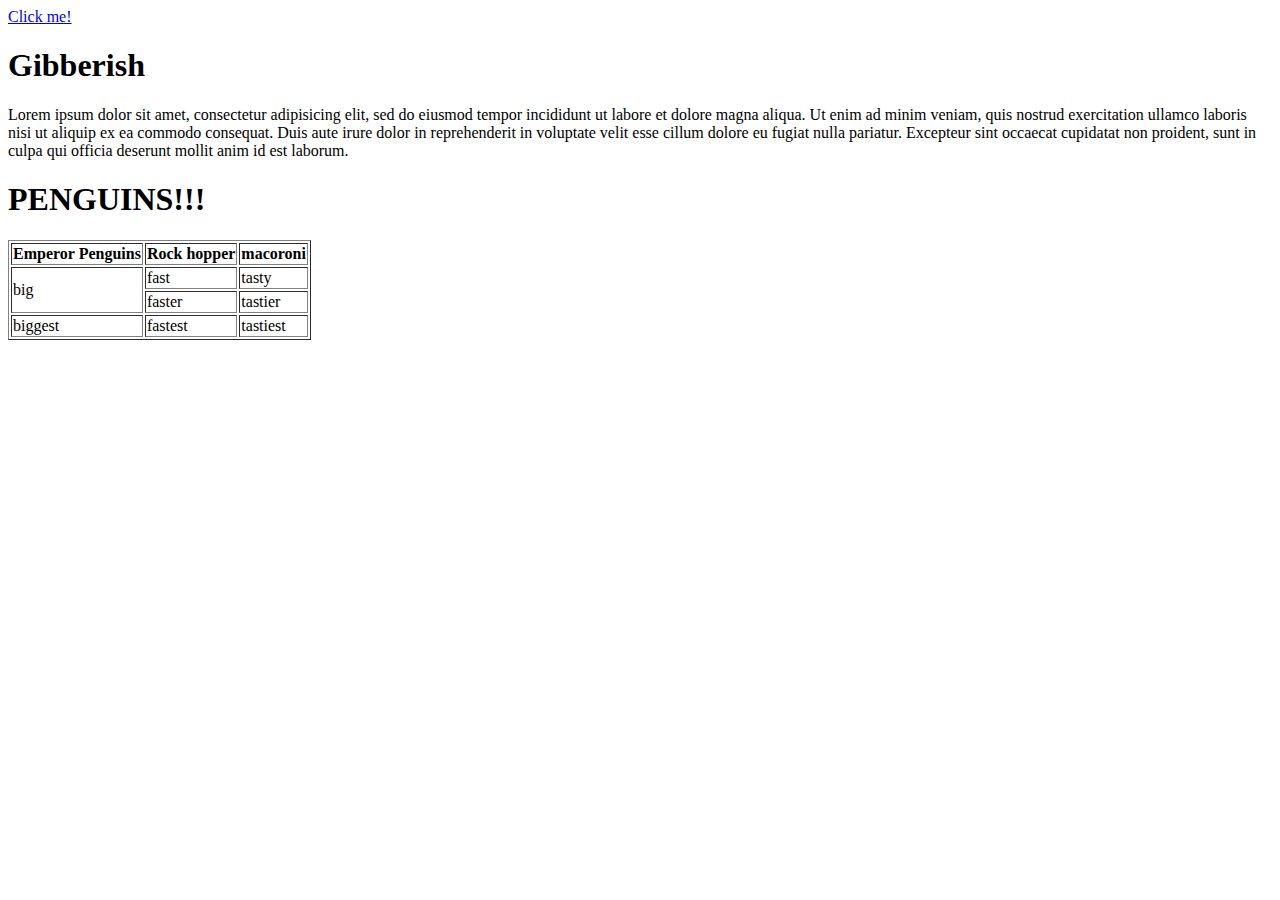
<file: html/gps/index.html>
<!DOCTYPE html>
<html>
	<head>
		<title>Penguins</title>
	</head>
	<body>
		<header>
			<nav>
				<a href = "http://www.google.com/">Click me!</a>
			</nav>
		</header>
		<main>
			<article>
				<h1>Gibberish</h1>
				<p>Lorem ipsum dolor sit amet, consectetur adipisicing elit, sed do eiusmod
				tempor incididunt ut labore et dolore magna aliqua. Ut enim ad minim veniam,
				quis nostrud exercitation ullamco laboris nisi ut aliquip ex ea commodo
				consequat. Duis aute irure dolor in reprehenderit in voluptate velit esse
				cillum dolore eu fugiat nulla pariatur. Excepteur sint occaecat cupidatat non
				proident, sunt in culpa qui officia deserunt mollit anim id est laborum.</p>
			</article>
			<section>
				<h1>PENGUINS!!!</h1>
			</section>
			<table border="1">
				<tr>
					<th>Emperor Penguins</th>
					<th>Rock hopper</th>
					<th>macoroni</th>
				</tr>
				<tr>
					<td rowspan="2">big</td>
					<td>fast</td>
					<td>tasty</td>
				</tr>
				<tr>
					<td>faster</td>
					<td>tastier</td>
				</tr>
				<tr>
					<td>biggest</td>
					<td>fastest</td>
					<td>tastiest</td>
				</tr>

			</table>
		</main>
		<aside>
		</aside>
		<footer>
		</footer>
		<!-- 
		1. what is the purpose of html semantic tags?
		The purpose is to provide meaning to parts of a page. It is helpful mainly to people who are differently abled and need to use the screenreader function to navigate a site. The most useful tags are probably main & aside (to highglight the most important and least important parts of a page).

		2. What is the order the browser uses to display elements on a page?
		The order that the elements are displayed in is the order that they're written in within the HTML doc, unless CSS styling or JS functions dictate otherwise.

		3. What did you learn about Sublime in this challenge? Do you think you'll create more handy snippets at a later date?
		The snippet function was new to me. I will definitely create more snippets, like a general table template, to speed things up when I'm coding.

		4. What concept in this challenge was most difficult for you? How can you improve your understanding of this concept?
		The use of certain semantic tags is still something i need to brush up on. I can improve my understanding by referring to cheat sheets and adding mroe semantic tags to my personal site just to get a feel for where they should go.

	-->
	</body>
</html>
</file>
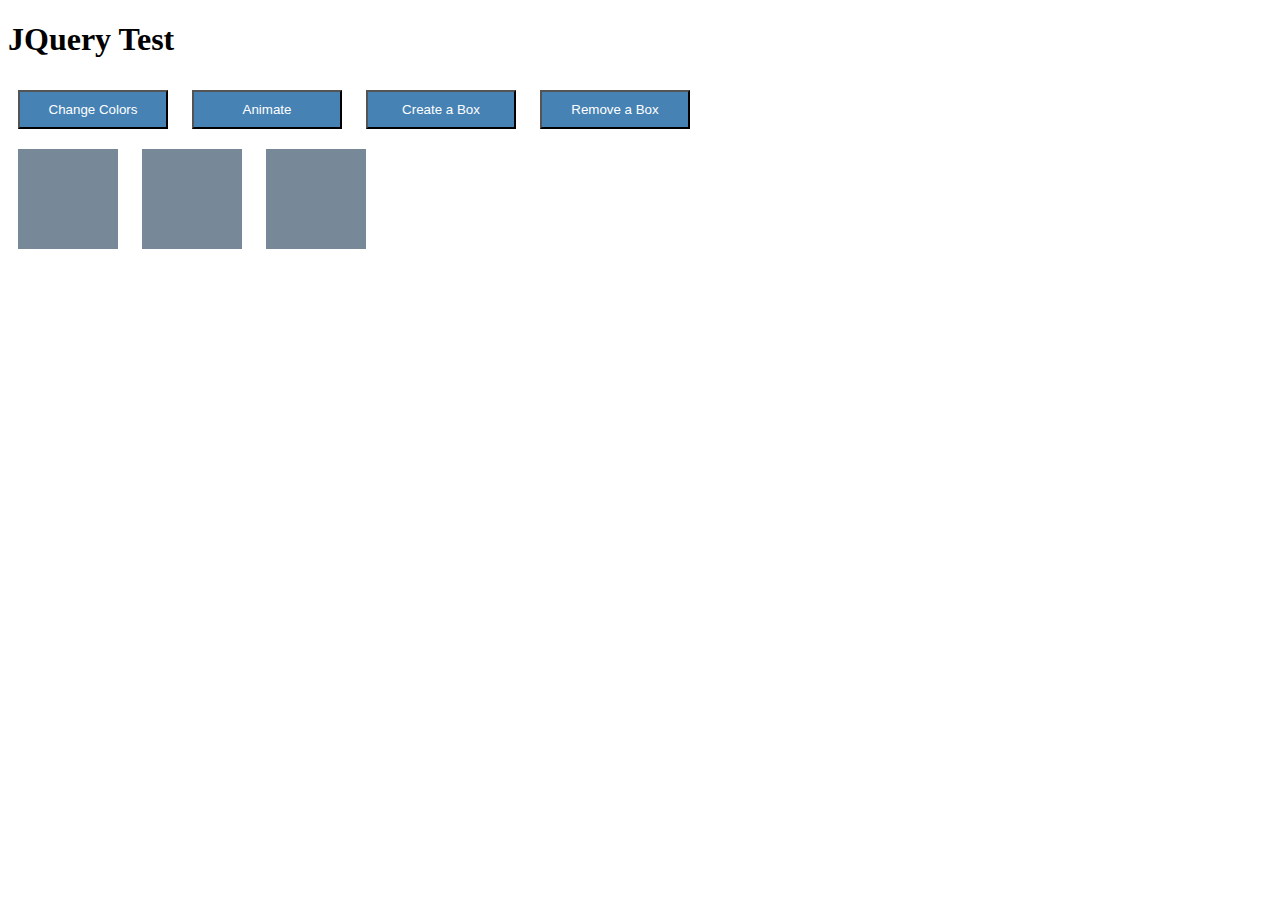
<file: web_dev/jquery/index.html>
<!DOCTYPE html>
<html>
<head>
	<meta charset="UTF-8">
	<title>DOM Manipulation with JQUERY</title>
	<link rel = "stylesheet" href = "styles.css" type = "text/css">
	
	<script src="http://code.jquery.com/jquery-3.1.1.min.js" integrity="sha256-hVVnYaiADRTO2PzUGmuLJr8BLUSjGIZsDYGmIJLv2b8=" crossorigin="anonymous"></script>

	<script type = "text/javascript" src = "jquery.js"></script>
</head>
<body>
	<h1>JQuery Test</h1>
	<div class = "buttons">
		<button id = "changeColor">Change Colors</button>
		<button id = "animate">Animate</button>
		<button id = "createBox">Create a Box</button>
		<button id = "removeBox">Remove a Box</button>
	</div>

	<div class = "box"></div>
	<div class = "box"></div>
	<div class = "box"></div>
	
</body>
</html>
</file>
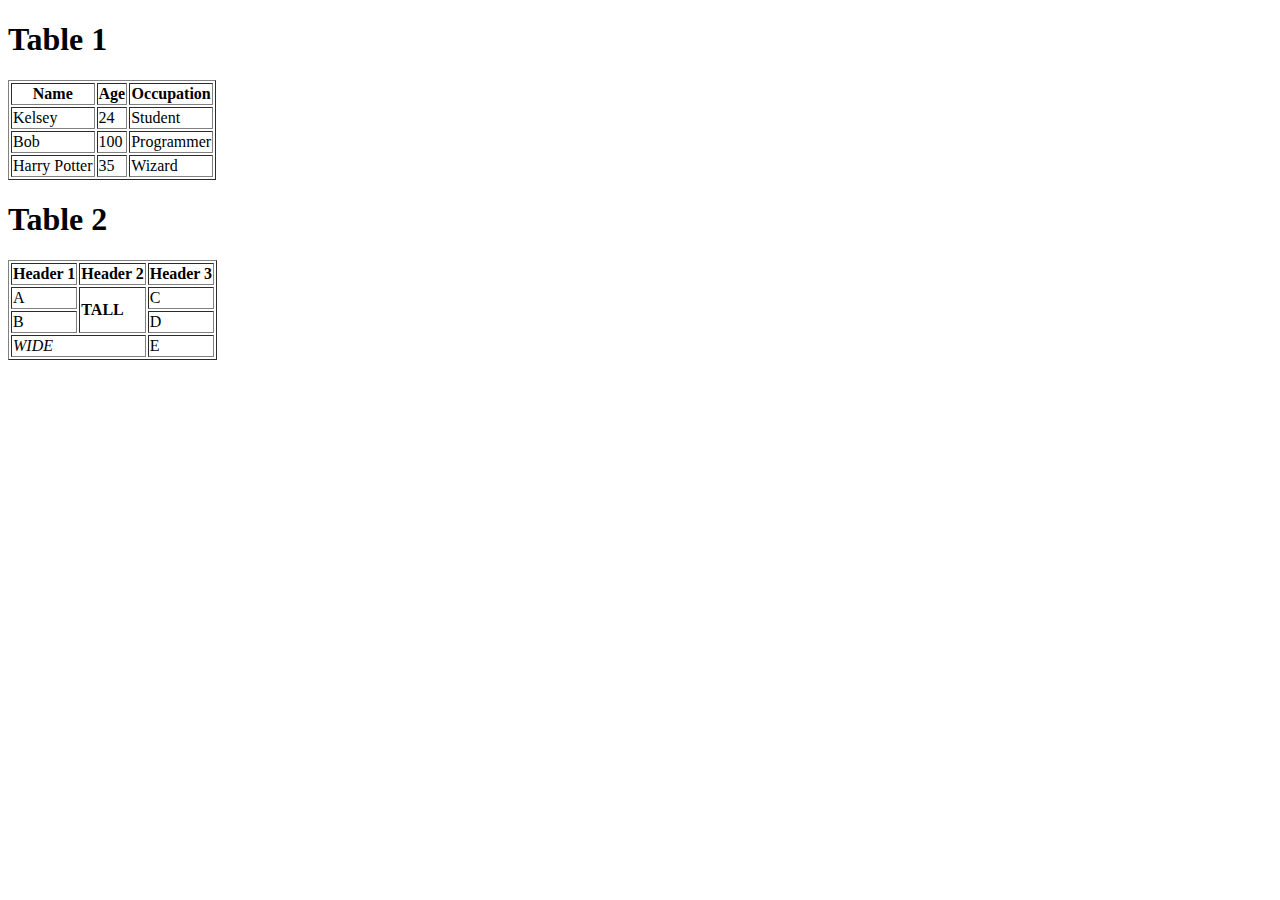
<file: html/table-practice.html>
<!DOCTYPE html>
<html>
<head>
	<title>Table Practice</title>
</head>
<body>
	<h1> Table 1 </h1>
	<table border=1>
		<tr>
			<th>Name</th>
			<th>Age</th>
			<th>Occupation</th>
		</tr>
		<tr>
			<td>Kelsey</td>
			<td>24</td>
			<td>Student</td>
		</tr>
		<tr>
			<td>Bob</td>
			<td>100</td>
			<td>Programmer</td>
		</tr>
		<tr>
			<td>Harry Potter</td>
			<td>35</td>
			<td>Wizard</td>
		</tr>
	</table>

	<h1> Table 2 </h1>
	<table border=1>
		<tr>
			<th>Header 1</th>
			<th>Header 2</th>
			<th>Header 3</th>
		</tr>
		<tr>
			<td>A</td>
			<td rowspan = "2"><strong>TALL</strong></td>
			<td>C</td>
		</tr>
		<tr>
			<td>B</td>
			<td>D</td>
		</tr>
		<tr>
			<td colspan = "2"><em>WIDE</em></td>
			<td>E</td>
		</tr>
	</table>
</body>
</html>
</file>
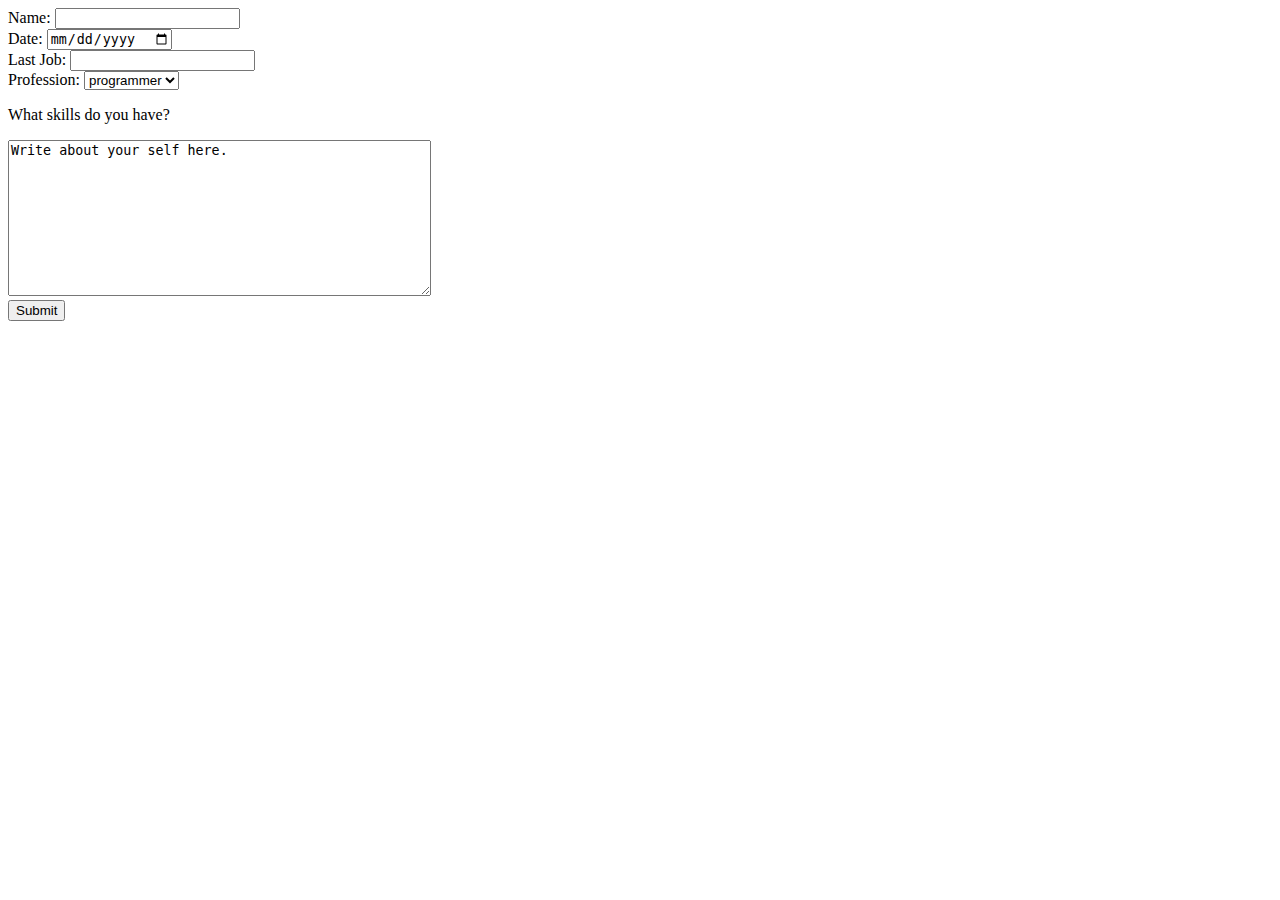
<file: html/forms/practice-form.html>
<!DOCTYPE html>
<html>
<head>
  <title>Job Hunting Form</title>
</head>
<body>
  <form action="success.html">
    <div>
      <label>Name:</label>
      <input type="text" name="name">
    </div>
    <div>
      <label>Date:</label>
      <input type="date" name="date">
    </div>
    <div>
      <label>Last Job:</label>
      <input type="text" name="last_job">
    </div>
    <div>
      <label>Profession:</label>
      <select name="profession">
        <option value="programmer">programmer</option>
        <option value="astronomer">astronomer</option>
        <option value="business">business</option>
      </select>
    </div>
    <div>
      <p>What skills do you have?</p>
      <textarea name="textarea" rows="10" cols="50">Write about your self here.</textarea>
    </div>
    <button type="submit">Submit</button>
  </form>
</body>
</html>
</file>
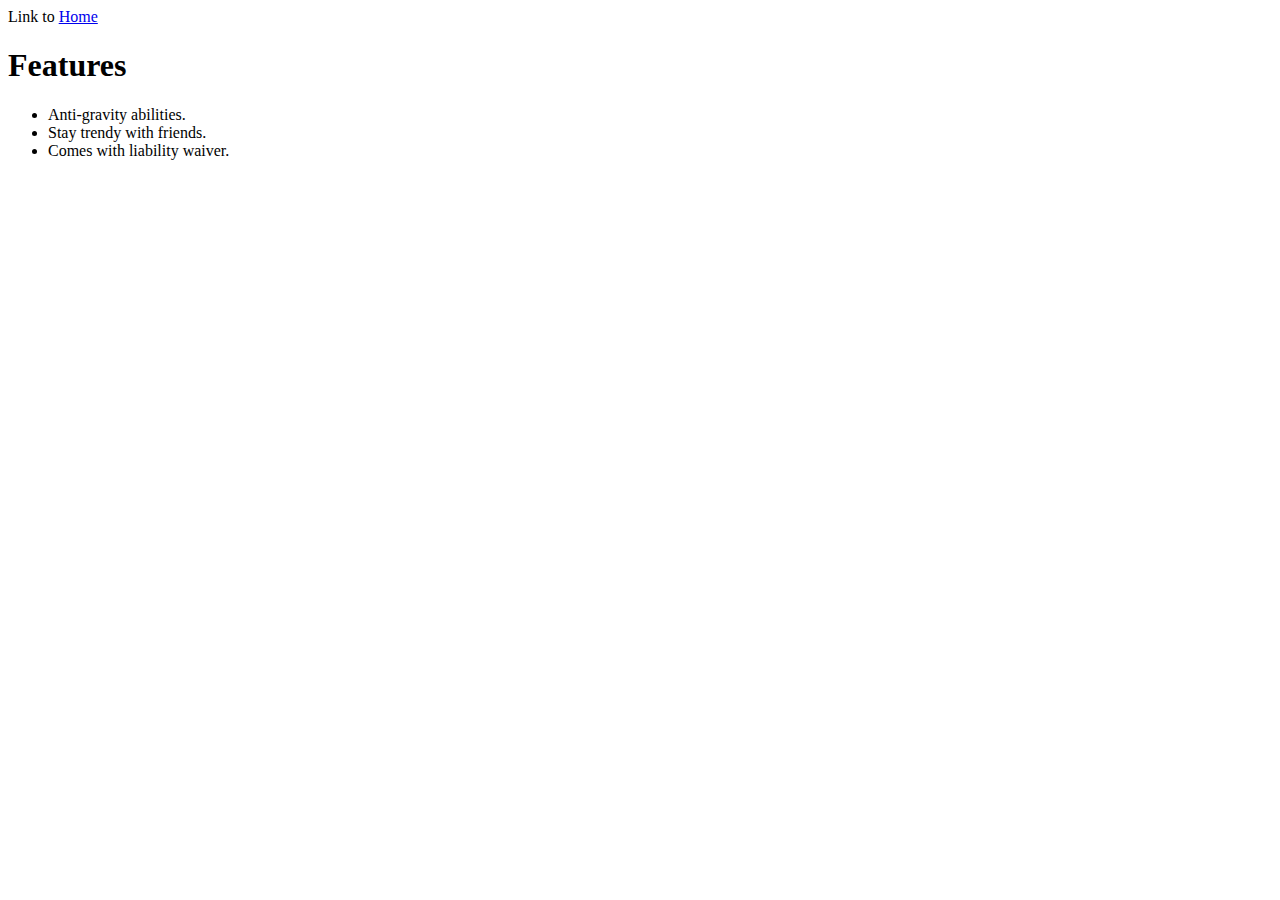
<file: html/moon_bootz/product_details.html>
<!DOCTYPE html>
<html>
<head>
	<header>Link to <a href= "index.html">Home</a></header>
	<title>Product Details</title>
</head>
<body>
	<h1>Features</h1>
		<ul>
			<li>Anti-gravity abilities.</li>
			<li>Stay trendy with friends.</li>
			<li>Comes with liability waiver.</li>
		</ul>

</body>
</html>
</file>
<file: web_dev/jquery/styles.css>
.box{
	width:100px;
	height:100px;
	background-color:lightslategray;
	display:inline-block;
	margin:10px;
}
.buttons{
	display:block;
}
button{
	width:150px;
	margin:10px;
	padding:10px;
	display:inline-block;
	background-color:steelblue;
	color:white;
}
</file>
